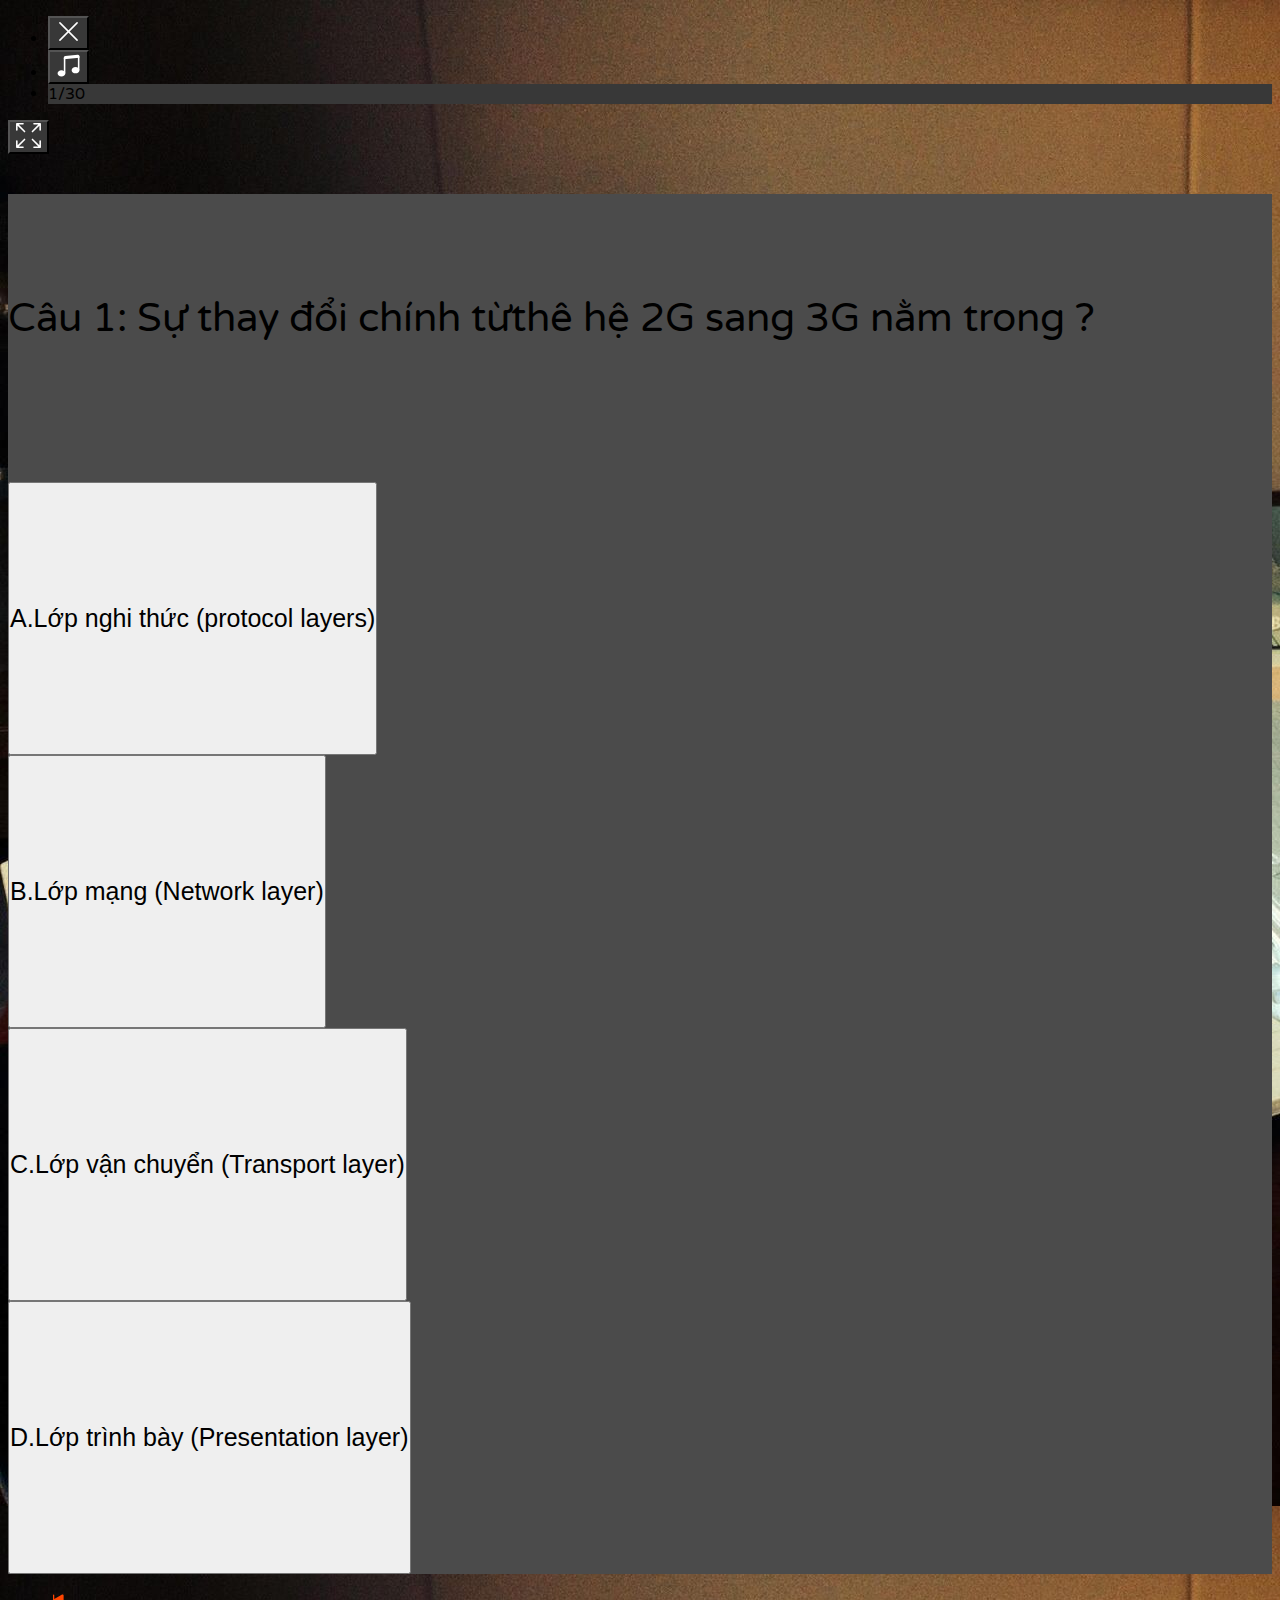
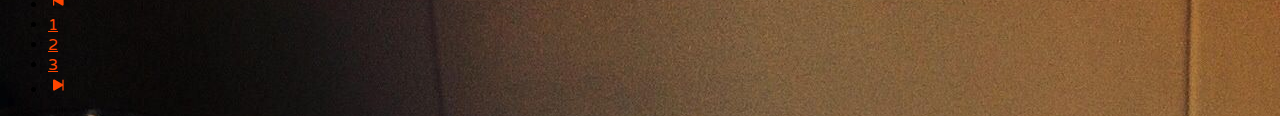
<file: html/CauHoi.html>
<!DOCTYPE html>
<html lang="en">

<head>
  <meta charset="UTF-8">
  <meta http-equiv="X-UA-Compatible" content="IE=edge">
  <meta name="viewport" content="width=device-width, initial-scale=1.0">
  <!-- CSS only -->
  <link href="https://cdn.jsdelivr.net/npm/bootstrap@5.1.3/dist/css/bootstrap.min.css" rel="stylesheet"
    integrity="sha384-1BmE4kWBq78iYhFldvKuhfTAU6auU8tT94WrHftjDbrCEXSU1oBoqyl2QvZ6jIW3" crossorigin="anonymous">
  <link rel="icon" type="image/png" sizes="64x64" href="../img/Fpt-icon.png">
  <!-- Font chữ -->
  <link rel="preconnect" href="https://fonts.googleapis.com">
  <link rel="preconnect" href="https://fonts.gstatic.com" crossorigin>
  <link href="https://fonts.googleapis.com/css2?family=Varela+Round&display=swap" rel="stylesheet">
  <link rel="stylesheet" type="text/css" href="../css/style.css">
  <link rel="stylesheet" type="text/css" href="../css/quizz.css">
  <!-- <script type="text/javascript" src="js/newYear.js"></script> -->
  <link rel="stylesheet" type="text/css" href="../css/quizz.css">
  <title>Thi trắc nghiệm môn</title>
  <style>
    body {
      background-image: url('../img/banner-img2.jpg');
      font-family: 'Varela Round', sans-serif;
    }
  </style>
</head>

<body>
  <!-- Navbar  -->
  <nav class="navbar navbar-expand-lg navbar-dark bg-dark">
    <div class="container-fluid">
      <ul class="nav">
        <li class="nav-item">
          <button type="button" class="btn" style="background-color: #383838;">
            <a href="chiTiet.html"><svg xmlns="http://www.w3.org/2000/svg" width="25" height="25" fill="white" class="bi bi-x-lg" viewBox="0 0 16 16">
              <path fill-rule="evenodd" d="M13.854 2.146a.5.5 0 0 1 0 .708l-11 11a.5.5 0 0 1-.708-.708l11-11a.5.5 0 0 1 .708 0Z"/>
              <path fill-rule="evenodd" d="M2.146 2.146a.5.5 0 0 0 0 .708l11 11a.5.5 0 0 0 .708-.708l-11-11a.5.5 0 0 0-.708 0Z"/>
            </svg></a> 
          </button>
        </li>
        <li class="nav-item">
          <button id="themeSong" type="button" class="btn ms-2" style="background-color: #383838;">
            <svg xmlns="http://www.w3.org/2000/svg" width="25" height="25" fill="white" class="bi bi-music-note-beamed"
              viewBox="0 0 16 16">
              <path
                d="M6 13c0 1.105-1.12 2-2.5 2S1 14.105 1 13c0-1.104 1.12-2 2.5-2s2.5.896 2.5 2zm9-2c0 1.105-1.12 2-2.5 2s-2.5-.895-2.5-2 1.12-2 2.5-2 2.5.895 2.5 2z" />
              <path fill-rule="evenodd" d="M14 11V2h1v9h-1zM6 3v10H5V3h1z" />
              <path d="M5 2.905a1 1 0 0 1 .9-.995l8-.8a1 1 0 0 1 1.1.995V3L5 4V2.905z" />
            </svg>
          </button>
        </li>
        <li class="nav-item">
          <div class="btn ms-2" style="background-color: #383838;">
            <span class="h6 text-white">1/30</span>
          </div>
        </li>
      </ul>
      <button type="button" class="btn" style="background-color: #383838;">
        <svg xmlns="http://www.w3.org/2000/svg" width="25" height="25" fill="white" class="bi bi-arrows-fullscreen"
          viewBox="0 0 16 16">
          <path fill-rule="evenodd"
            d="M5.828 10.172a.5.5 0 0 0-.707 0l-4.096 4.096V11.5a.5.5 0 0 0-1 0v3.975a.5.5 0 0 0 .5.5H4.5a.5.5 0 0 0 0-1H1.732l4.096-4.096a.5.5 0 0 0 0-.707zm4.344 0a.5.5 0 0 1 .707 0l4.096 4.096V11.5a.5.5 0 1 1 1 0v3.975a.5.5 0 0 1-.5.5H11.5a.5.5 0 0 1 0-1h2.768l-4.096-4.096a.5.5 0 0 1 0-.707zm0-4.344a.5.5 0 0 0 .707 0l4.096-4.096V4.5a.5.5 0 1 0 1 0V.525a.5.5 0 0 0-.5-.5H11.5a.5.5 0 0 0 0 1h2.768l-4.096 4.096a.5.5 0 0 0 0 .707zm-4.344 0a.5.5 0 0 1-.707 0L1.025 1.732V4.5a.5.5 0 0 1-1 0V.525a.5.5 0 0 1 .5-.5H4.5a.5.5 0 0 1 0 1H1.732l4.096 4.096a.5.5 0 0 1 0 .707z" />
        </svg>
      </button>
    </div>
  </nav>
  <!-- Body -->
  <div class=" container-fluid p-1">
    <div class="card bg-dark" style="background-color: #4B4B4B;">
      <div class="card-body">
        <div class="container-fluid text-light">
          <div class="row">
            <div class="col-md-12">
              <p class="question text-center ">
                Câu 1: Sự thay đổi chính từthê hệ 2G sang 3G nằm trong ?
              </p>
            </div>
          </div>
          <div class="row pb-3">
            <div class="col-lg-3 col-md-6 col-sm-12 px-1 ">
              <button type="button" class="btn btn-primary w-100  answer">A.Lớp nghi thức (protocol layers)</button>
            </div>
            <div class="col-lg-3 col-md-6 col-sm-12 px-1">
              <button type="button" class="btn btn-success  w-100  answer">B.Lớp mạng (Network layer)</button>
            </div>
            <div class="col-lg-3 col-md-6 col-sm-12 px-1">
              <button type="button" class="btn btn-warning text-white w-100  answer">C.Lớp vận chuyển (Transport
                layer)</button>
            </div>
            <div class="col-lg-3 col-md-6 col-sm-12 px-1">
              <button type="button" class="btn btn-danger tẽt w-100  answer">D.Lớp trình bày (Presentation
                layer)</button>
            </div>
          </div>
        </div>
      </div>
    </div>
  </div>
  <!-- End -->
  <div class=" container-fluid bg-dark pt-3 pb-4">
    <nav aria-label="Page navigation example ">
      <ul class="pagination justify-content-center m-0 ">
        <li class="page-item ">
          <a class="page-link"><svg xmlns="http://www.w3.org/2000/svg" width="20" height="20" fill="currentColor"
              class="bi bi-skip-start-fill" viewBox="0 0 16 16">
              <path
                d="M4 4a.5.5 0 0 1 1 0v3.248l6.267-3.636c.54-.313 1.232.066 1.232.696v7.384c0 .63-.692 1.01-1.232.697L5 8.753V12a.5.5 0 0 1-1 0V4z" />
            </svg></a>
        </li>
        <li class="page-item"><a class="page-link" href="#">1</a></li>
        <li class="page-item"><a class="page-link" href="#">2</a></li>
        <li class="page-item"><a class="page-link" href="#">3</a></li>
        <li class="page-item">
          <a class="page-link" href="#"><svg xmlns="http://www.w3.org/2000/svg" width="20" height="20"
              fill="currentColor" class="bi bi-skip-end-fill" viewBox="0 0 16 16">
              <path
                d="M12.5 4a.5.5 0 0 0-1 0v3.248L5.233 3.612C4.693 3.3 4 3.678 4 4.308v7.384c0 .63.692 1.01 1.233.697L11.5 8.753V12a.5.5 0 0 0 1 0V4z" />
            </svg></a>
        </li>
      </ul>
    </nav>
  </div>

  </script>
  <!-- <audio id="themeSong" src="music/themesong-1.mp3" type="audio/mpeg" loop autoplay></audio> -->
  <!-- Copyright -->
  </footer>
  <!-- JavaScript Bundle with Popper -->
  <script src="https://cdn.jsdelivr.net/npm/bootstrap@5.1.3/dist/js/bootstrap.bundle.min.js"
    integrity="sha384-ka7Sk0Gln4gmtz2MlQnikT1wXgYsOg+OMhuP+IlRH9sENBO0LRn5q+8nbTov4+1p"
    crossorigin="anonymous"></script>
</body>

</html>
</file>
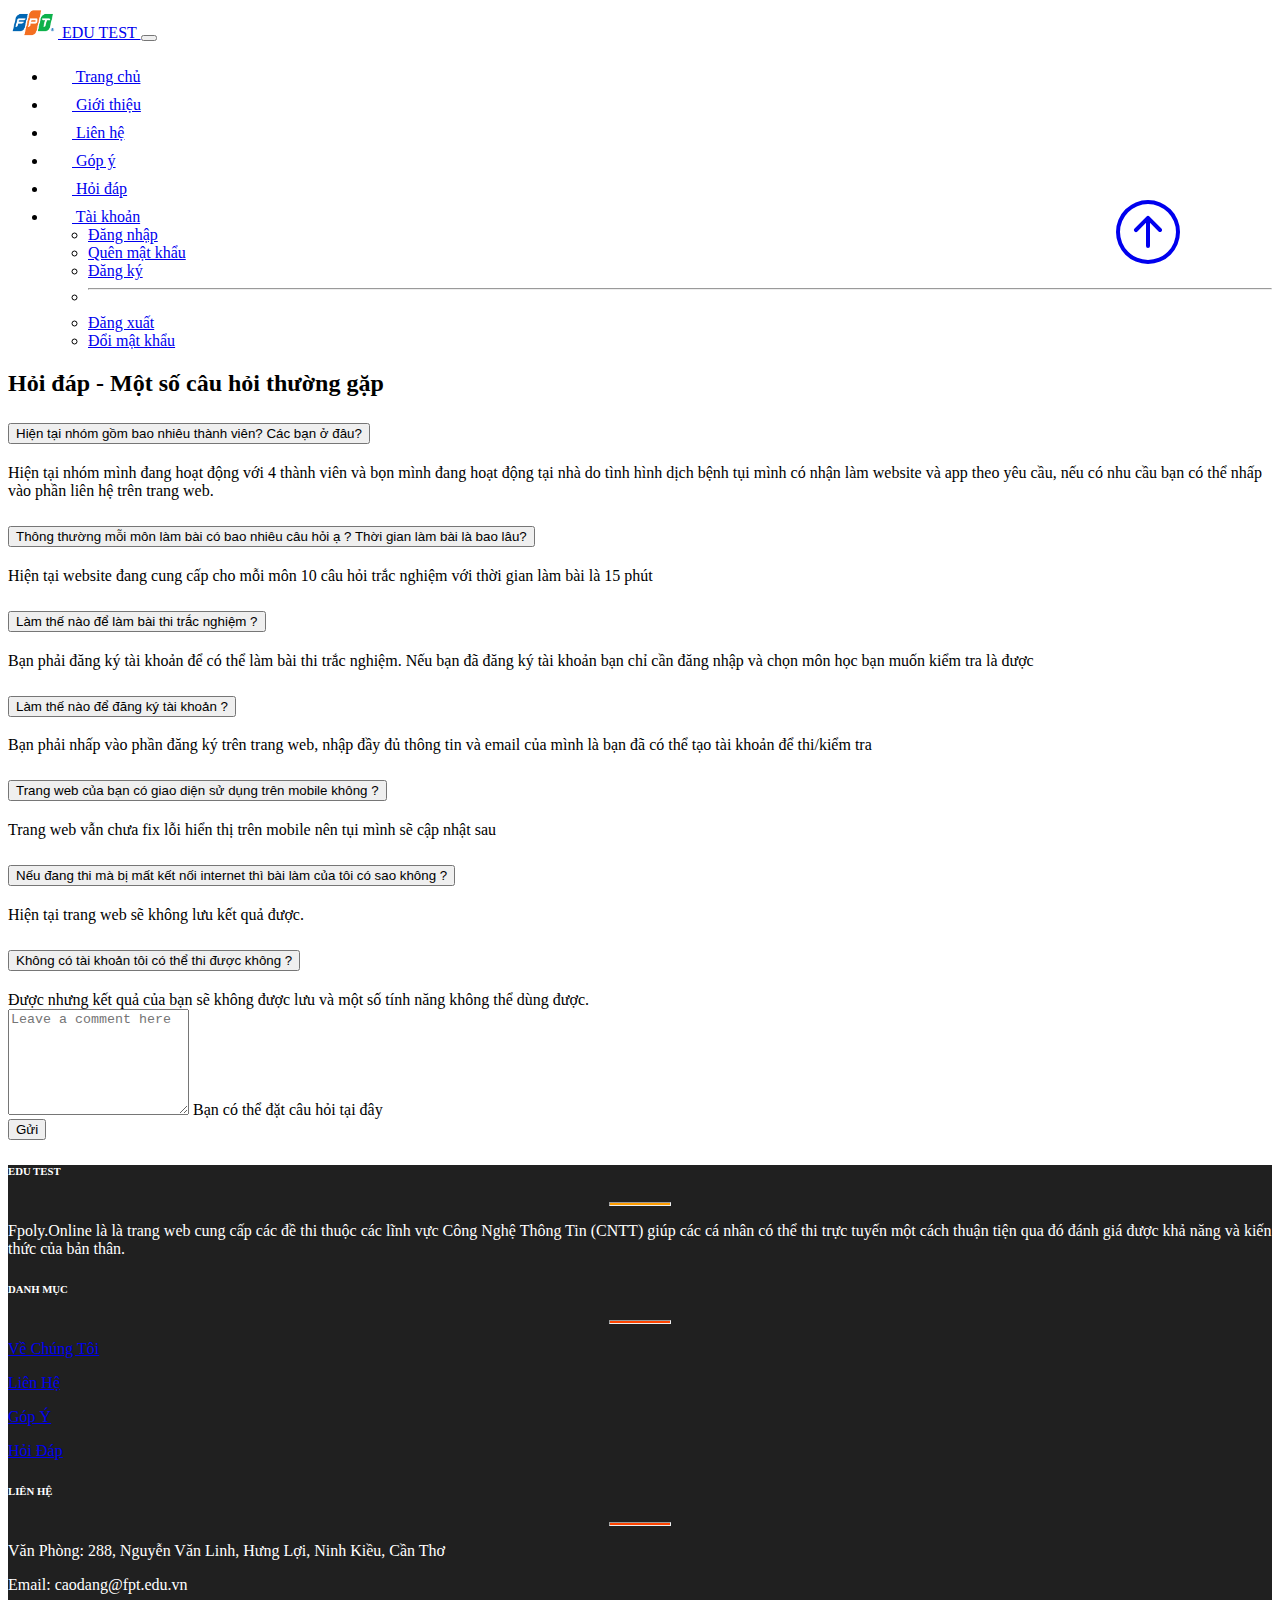
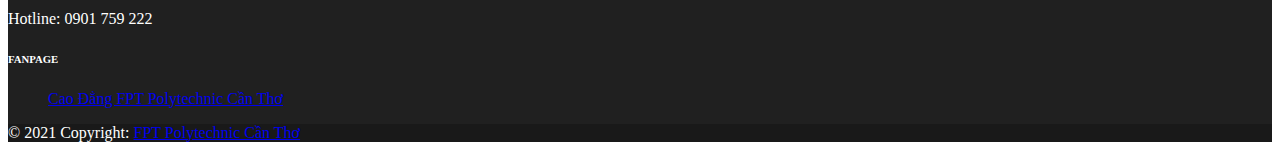
<file: html/HoiDap.html>
<!DOCTYPE html>
<html lang="en">

<head>
    <meta charset="UTF-8">
    <meta http-equiv="X-UA-Compatible" content="IE=edge">
    <meta name="viewport" content="width=device-width, initial-scale=1.0">
    <!-- CSS only -->
    <link href="https://cdn.jsdelivr.net/npm/bootstrap@5.1.3/dist/css/bootstrap.min.css" rel="stylesheet"
        integrity="sha384-1BmE4kWBq78iYhFldvKuhfTAU6auU8tT94WrHftjDbrCEXSU1oBoqyl2QvZ6jIW3" crossorigin="anonymous">
    <link rel="icon" type="image/png" sizes="64x64" href="../img/Fpt-icon.png">
    <link rel="stylesheet" type="text/css" href="../css/style.css">  
    <title>Hỏi Dáp - FPT</title>
    <style>
        .banner-image {
            background-image: url('../img/banner-img2.jpg');
            background-size: cover;
        }
    </style>
    <div id="fb-root"></div>
    <script async defer crossorigin="anonymous" src="https://connect.facebook.net/vi_VN/sdk.js#xfbml=1&version=v12.0" nonce="n1jpuoE3"></script>
</head>

<body>
    <!-- Navbar  -->
    <nav class="navbar navbar-expand-lg navbar-dark bg-dark p-md-3">
        <div class="container">
            <a class="navbar-brand" href="../index.html">
                <img src="../img/Fpt-icon.png" alt="" width="50">
                EDU TEST
            </a>
            <button class="navbar-toggler" type="button" data-bs-toggle="collapse" data-bs-target="#navbarNav"
                aria-controls="navbarNav" aria-expanded="false" aria-label="Toggle navigation">
                <span class="navbar-toggler-icon"></span>
            </button>

            <div class="collapse navbar-collapse" id="navbarNav">
                <div class="mx-auto"></div>
                <ul class="navbar-nav">
                    <li class="nav-item">
                        <a class="nav-link text-white" href="../index.html">
                            <svg xmlns="http://www.w3.org/2000/svg" width="24" height="24" fill="white"
                                class="bi bi-house-door" viewBox="0 0 20 20">
                                <path
                                    d="M8.354 1.146a.5.5 0 0 0-.708 0l-6 6A.5.5 0 0 0 1.5 7.5v7a.5.5 0 0 0 .5.5h4.5a.5.5 0 0 0 .5-.5v-4h2v4a.5.5 0 0 0 .5.5H14a.5.5 0 0 0 .5-.5v-7a.5.5 0 0 0-.146-.354L13 5.793V2.5a.5.5 0 0 0-.5-.5h-1a.5.5 0 0 0-.5.5v1.293L8.354 1.146zM2.5 14V7.707l5.5-5.5 5.5 5.5V14H10v-4a.5.5 0 0 0-.5-.5h-3a.5.5 0 0 0-.5.5v4H2.5z" />
                            </svg>
                            Trang chủ
                        </a>
                    </li>
                    <li class="nav-item">
                        <a class="nav-link text-white" href="GioiThieu.html">
                            <svg xmlns="http://www.w3.org/2000/svg" width="24" height="24" fill="white"
                                class="bi bi-info-circle" viewBox="0 0 20 20">
                                <path d="M8 15A7 7 0 1 1 8 1a7 7 0 0 1 0 14zm0 1A8 8 0 1 0 8 0a8 8 0 0 0 0 16z" />
                                <path
                                    d="m8.93 6.588-2.29.287-.082.38.45.083c.294.07.352.176.288.469l-.738 3.468c-.194.897.105 1.319.808 1.319.545 0 1.178-.252 1.465-.598l.088-.416c-.2.176-.492.246-.686.246-.275 0-.375-.193-.304-.533L8.93 6.588zM9 4.5a1 1 0 1 1-2 0 1 1 0 0 1 2 0z" />
                            </svg>
                            Giới thiệu
                        </a>
                    </li>
                    <li class="nav-item">
                        <a class="nav-link text-white" href="LienHe.html">
                            <svg xmlns="http://www.w3.org/2000/svg" width="24" height="24" fill="white"
                                class="bi bi-telephone" viewBox="0 0 20 20">
                                <path
                                    d="M3.654 1.328a.678.678 0 0 0-1.015-.063L1.605 2.3c-.483.484-.661 1.169-.45 1.77a17.568 17.568 0 0 0 4.168 6.608 17.569 17.569 0 0 0 6.608 4.168c.601.211 1.286.033 1.77-.45l1.034-1.034a.678.678 0 0 0-.063-1.015l-2.307-1.794a.678.678 0 0 0-.58-.122l-2.19.547a1.745 1.745 0 0 1-1.657-.459L5.482 8.062a1.745 1.745 0 0 1-.46-1.657l.548-2.19a.678.678 0 0 0-.122-.58L3.654 1.328zM1.884.511a1.745 1.745 0 0 1 2.612.163L6.29 2.98c.329.423.445.974.315 1.494l-.547 2.19a.678.678 0 0 0 .178.643l2.457 2.457a.678.678 0 0 0 .644.178l2.189-.547a1.745 1.745 0 0 1 1.494.315l2.306 1.794c.829.645.905 1.87.163 2.611l-1.034 1.034c-.74.74-1.846 1.065-2.877.702a18.634 18.634 0 0 1-7.01-4.42 18.634 18.634 0 0 1-4.42-7.009c-.362-1.03-.037-2.137.703-2.877L1.885.511z" />
                            </svg>
                            Liên hệ
                        </a>
                    </li>
                    <li class="nav-item">
                        <a class="nav-link text-white" href="GopY.html">
                            <svg xmlns="http://www.w3.org/2000/svg" width="24" height="24" fill="white"
                                class="bi bi-chat-dots" viewBox="0 0 20 20">
                                <path
                                    d="M5 8a1 1 0 1 1-2 0 1 1 0 0 1 2 0zm4 0a1 1 0 1 1-2 0 1 1 0 0 1 2 0zm3 1a1 1 0 1 0 0-2 1 1 0 0 0 0 2z" />
                                <path
                                    d="m2.165 15.803.02-.004c1.83-.363 2.948-.842 3.468-1.105A9.06 9.06 0 0 0 8 15c4.418 0 8-3.134 8-7s-3.582-7-8-7-8 3.134-8 7c0 1.76.743 3.37 1.97 4.6a10.437 10.437 0 0 1-.524 2.318l-.003.011a10.722 10.722 0 0 1-.244.637c-.079.186.074.394.273.362a21.673 21.673 0 0 0 .693-.125zm.8-3.108a1 1 0 0 0-.287-.801C1.618 10.83 1 9.468 1 8c0-3.192 3.004-6 7-6s7 2.808 7 6c0 3.193-3.004 6-7 6a8.06 8.06 0 0 1-2.088-.272 1 1 0 0 0-.711.074c-.387.196-1.24.57-2.634.893a10.97 10.97 0 0 0 .398-2z" />
                            </svg>
                            Góp ý
                        </a>
                    </li>
                    <li class="nav-item">
                        <a class="nav-link text-white" href="HoiDap.html">
                            <svg xmlns="http://www.w3.org/2000/svg" width="24" height="24" fill="white"
                                class="bi bi-question-circle" viewBox="0 0 20 20">
                                <path d="M8 15A7 7 0 1 1 8 1a7 7 0 0 1 0 14zm0 1A8 8 0 1 0 8 0a8 8 0 0 0 0 16z" />
                                <path
                                    d="M5.255 5.786a.237.237 0 0 0 .241.247h.825c.138 0 .248-.113.266-.25.09-.656.54-1.134 1.342-1.134.686 0 1.314.343 1.314 1.168 0 .635-.374.927-.965 1.371-.673.489-1.206 1.06-1.168 1.987l.003.217a.25.25 0 0 0 .25.246h.811a.25.25 0 0 0 .25-.25v-.105c0-.718.273-.927 1.01-1.486.609-.463 1.244-.977 1.244-2.056 0-1.511-1.276-2.241-2.673-2.241-1.267 0-2.655.59-2.75 2.286zm1.557 5.763c0 .533.425.927 1.01.927.609 0 1.028-.394 1.028-.927 0-.552-.42-.94-1.029-.94-.584 0-1.009.388-1.009.94z" />
                            </svg>
                            Hỏi đáp
                        </a>
                    </li>

                    <li class="nav-item dropdown">
                        <a class="nav-link active dropdown-toggle" href="#" id="navbarDropdown" role="button"
                            data-bs-toggle="dropdown" aria-expanded="false">
                            <svg xmlns="http://www.w3.org/2000/svg" width="24" height="24" fill="white"
                                class="bi bi-person-circle" viewBox="0 0 20 20">
                                <path d="M11 6a3 3 0 1 1-6 0 3 3 0 0 1 6 0z" />
                                <path fill-rule="evenodd"
                                    d="M0 8a8 8 0 1 1 16 0A8 8 0 0 1 0 8zm8-7a7 7 0 0 0-5.468 11.37C3.242 11.226 4.805 10 8 10s4.757 1.225 5.468 2.37A7 7 0 0 0 8 1z" />
                            </svg>
                            Tài khoản
                        </a>
                        <ul class="dropdown-menu" aria-labelledby="navbarDropdown">
                            <li><a class="dropdown-item" href="DangNhap.html">Đăng nhập</a></li>
                            <li><a class="dropdown-item" href="QuenMatKhau.html">Quên mật khẩu</a></li>
                            <li><a class="dropdown-item" href="DangKy.html">Đăng ký</a></li>
                            <li>
                                <hr class="dropdown-divider">
                            </li>
                            <li><a class="dropdown-item" href="#">Đăng xuất</a></li>
                            <li><a class="dropdown-item" href="DoiMatKhau.html">Đổi mật khẩu</a></li>
                        </ul>
                    </li>
                </ul>
            </div>
        </div>
    </nav>
    <section id="hoi-dap" class="p-5">
        <div class="container">
            <h2 class="text-center mb-4">Hỏi đáp - Một số câu hỏi thường gặp</h2>
            <div class="accordion accordion-flush" id="questions">
                <!-- Item 1 -->
                <div class="accordion-item">
                    <h2 class="accordion-header">
                        <button class="accordion-button collapsed" type="button" data-bs-toggle="collapse"
                            data-bs-target="#question-one">
                            Hiện tại nhóm gồm bao nhiêu thành viên? Các bạn ở đâu?
                        </button>
                    </h2>
                    <div id="question-one" class="accordion-collapse collapse" data-bs-parent="#questions">
                        <div class="accordion-body">
                            Hiện tại nhóm mình đang hoạt động với 4 thành viên
                            và bọn mình đang hoạt động tại nhà do tình hình dịch bệnh
                            tụi mình có nhận làm website và app theo yêu cầu, nếu có nhu cầu bạn
                            có thể nhấp vào phần liên hệ trên trang web.
                        </div>
                    </div>
                </div>
                <!-- Item 2 -->
                <div class="accordion-item">
                    <h2 class="accordion-header">
                        <button class="accordion-button collapsed" type="button" data-bs-toggle="collapse"
                            data-bs-target="#question-two">
                            Thông thường mỗi môn làm bài có bao nhiêu câu hỏi ạ ? Thời gian làm bài là bao lâu?
                        </button>
                    </h2>
                    <div id="question-two" class="accordion-collapse collapse" data-bs-parent="#questions">
                        <div class="accordion-body">
                            Hiện tại website đang cung cấp cho mỗi môn 10 câu hỏi trắc nghiệm với thời gian làm bài là
                            15 phút
                        </div>
                    </div>
                </div>
                <!-- Item 3 -->
                <div class="accordion-item">
                    <h2 class="accordion-header">
                        <button class="accordion-button collapsed" type="button" data-bs-toggle="collapse"
                            data-bs-target="#question-three">
                            Làm thế nào để làm bài thi trắc nghiệm ?
                        </button>
                    </h2>
                    <div id="question-three" class="accordion-collapse collapse" data-bs-parent="#questions">
                        <div class="accordion-body">
                            Bạn phải đăng ký tài khoản để có thể làm bài thi trắc nghiệm. Nếu bạn đã đăng ký tài khoản
                            bạn chỉ cần
                            đăng nhập và chọn môn học bạn muốn kiểm tra là được
                        </div>
                    </div>
                </div>
                <!-- Item 4 -->
                <div class="accordion-item">
                    <h2 class="accordion-header">
                        <button class="accordion-button collapsed" type="button" data-bs-toggle="collapse"
                            data-bs-target="#question-four">
                            Làm thế nào để đăng ký tài khoản ?
                        </button>
                    </h2>
                    <div id="question-four" class="accordion-collapse collapse" data-bs-parent="#questions">
                        <div class="accordion-body">
                            Bạn phải nhấp vào phần đăng ký trên trang web, nhập đầy đủ thông tin và email của mình là
                            bạn đã có thể
                            tạo tài khoản để thi/kiểm tra
                        </div>
                    </div>
                </div>
                <!-- Item 5 -->
                <div class="accordion-item">
                    <h2 class="accordion-header">
                        <button class="accordion-button collapsed" type="button" data-bs-toggle="collapse"
                            data-bs-target="#question-five">
                            Trang web của bạn có giao diện sử dụng trên mobile không ?
                        </button>
                    </h2>
                    <div id="question-five" class="accordion-collapse collapse" data-bs-parent="#questions">
                        <div class="accordion-body">
                            Trang web vẫn chưa fix lỗi hiển thị trên mobile nên tụi mình sẽ cập nhật sau
                        </div>
                    </div>
                </div>
                <!-- Item 6 -->
                <div class="accordion-item">
                    <h2 class="accordion-header">
                        <button class="accordion-button collapsed" type="button" data-bs-toggle="collapse"
                            data-bs-target="#question-six">
                            Nếu đang thi mà bị mất kết nối internet thì bài làm của tôi có sao không ?
                        </button>
                    </h2>
                    <div id="question-six" class="accordion-collapse collapse" data-bs-parent="#questions">
                        <div class="accordion-body">
                            Hiện tại trang web sẽ không lưu kết quả được.
                        </div>
                    </div>
                </div>
                <!-- Item 7 -->
                <div class="accordion-item">
                    <h2 class="accordion-header">
                        <button class="accordion-button collapsed" type="button" data-bs-toggle="collapse"
                            data-bs-target="#question-seven">
                            Không có tài khoản tôi có thể thi được không ?
                        </button>
                    </h2>
                    <div id="question-seven" class="accordion-collapse collapse" data-bs-parent="#questions">
                        <div class="accordion-body">
                            Được nhưng kết quả của bạn sẽ không được lưu và một số tính năng không thể dùng được.
                        </div>
                    </div>
                </div>
            </div>
        </div>
    </section>
    <div class="container">
        <div class="row">
            <div class="col-md-12">
                <div class="form-floating">
                    <textarea class="form-control" placeholder="Leave a comment here" id="floatingTextarea2"
                        style="height: 100px"></textarea>
                    <label for="floatingTextarea2">Bạn có thể đặt câu hỏi tại đây</label>
                </div>
            </div>
        </div>
        <div class="row">
            <div class="col-md-12 mt-1">
                <button type="button" class="btn btn-primary float-end">Gửi</button>
            </div>
        </div>

    </div>
    <footer class="text-center text-lg-start text-white position-relative mt-5 container= "
        style="background-color: #202020">

        <!-- Section: Social media -->
        <section class="d-flex justify-content-between p-2" style="background-color: #ff7606">

        </section>
        <!-- Section: Social media -->

        <!-- Section: Links  -->
        <section class="">
            <div class="container text-center text-md-start mt-5">
                <!-- Grid row -->
                <div class="row mt-3">
                    <!-- Grid column -->
                    <div class="col-md-3 col-lg-4 col-xl-3 mx-auto mb-4">
                        <!-- Content -->
                        <h6 class="text-uppercase fw-bold">EDU TEST</h6>
                        <hr class="mb-4 mt-0 d-inline-block mx-auto" />
                        <p>
                            Fpoly.Online là là trang web cung cấp các đề thi thuộc các lĩnh vực Công Nghệ Thông Tin (CNTT) giúp các cá nhân có thể thi trực tuyến một cách thuận tiện qua đó đánh giá được khả năng và kiến thức của bản thân.
                        </p>
                    </div>
                    <!-- Grid column -->

                    <!-- Grid column -->
                    <div class="col-md-2 col-lg-2 col-xl-2 mx-auto mb-4">
                        <!-- Links -->
                        <h6 class="text-uppercase fw-bold">DANH MỤC</h6>
                        <hr class="mb-4 mt-0 d-inline-block mx-auto" />
                        <p>
                            <a href="GioiThieu.html" class="text-white">Về Chúng Tôi</a>
                        </p>
                        <p>
                            <a href="LienHe.html" class="text-white">Liên Hệ</a>
                        </p>
                        <p>
                            <a href="GopY.html" class="text-white">Góp Ý</a>
                        </p>
                        <p>
                            <a href="HoiDap.html" class="text-white">Hỏi Đáp</a>
                        </p>
                    </div>
                    <!-- Grid column -->

                    <!-- Grid column -->
                    <div class="col-md-4 col-lg-3 col-xl-3 mx-auto mb-md-0 mb-4">
                        <!-- Links -->

                        <h6 class="text-uppercase fw-bold">LIÊN HỆ</h6>
                        <hr class="mb-4 mt-0 d-inline-block mx-auto" />
                        <p><i class="fas fa-home mr-3"></i> Văn Phòng: 288, Nguyễn Văn Linh, Hưng Lợi, Ninh Kiều, Cần Thơ</p>
                        <p><i class="fas fa-envelope mr-3"></i> Email: caodang@fpt.edu.vn</p>
                        <p><i class="fas fa-phone mr-3"></i> Hotline: 0901 759 222</p>
                    </div>

                    <!-- Grid column -->
                    <div class="col-md-3 col-lg-3 col-xl-3 mx-auto mb-4">
                        <!-- Links -->
                        <h6 class="text-uppercase fw-bold">FANPAGE</h6>
                        <!-- <hr class="mb-3 mt-0 d-inline-block mx-auto" /> -->
                        <p>
                            <div class="fb-page" data-href="https://www.facebook.com/CDFPTCT" data-tabs="timeline" data-width="340" data-height="0" data-small-header="false" data-adapt-container-width="true" data-hide-cover="false" data-show-facepile="true"><blockquote cite="https://www.facebook.com/CDFPTCT" class="fb-xfbml-parse-ignore"><a href="https://www.facebook.com/CDFPTCT">Cao Đẳng FPT Polytechnic Cần Thơ</a></blockquote></div>
                        </p>
                    </div>
                    <!-- Grid column -->

                    <div class="col-md-4">
                        <a href="#" class="back-home">
                            <i>
                                <svg xmlns="http://www.w3.org/2000/svg" width="64" height="64" fill="currentColor"
                                    class="bi bi-arrow-up-circle" viewBox="0 0 16 16">
                                    <path fill-rule="evenodd"
                                        d="M1 8a7 7 0 1 0 14 0A7 7 0 0 0 1 8zm15 0A8 8 0 1 1 0 8a8 8 0 0 1 16 0zm-7.5 3.5a.5.5 0 0 1-1 0V5.707L5.354 7.854a.5.5 0 1 1-.708-.708l3-3a.5.5 0 0 1 .708 0l3 3a.5.5 0 0 1-.708.708L8.5 5.707V11.5z" />
                                </svg>
                            </i>
                        </a>
                    </div>
                    <!-- Grid column -->
                </div>
                <!-- Grid row -->

            </div>
        </section>
        <!-- Section: Links  -->

        <!-- Copyright -->
        <div class="text-center p-3" style="background-color: rgba(0, 0, 0, 0.2)">
            © 2021 Copyright:
            <a class="text-white" href="#1">FPT Polytechnic Cần Thơ</a>
        </div>

        <!-- Copyright -->
    </footer>
    <!-- JavaScript Bundle with Popper -->
    <script src="https://cdn.jsdelivr.net/npm/bootstrap@5.1.3/dist/js/bootstrap.bundle.min.js"
        integrity="sha384-ka7Sk0Gln4gmtz2MlQnikT1wXgYsOg+OMhuP+IlRH9sENBO0LRn5q+8nbTov4+1p"
        crossorigin="anonymous"></script>
</body>

</html>
</file>
<file: css/style.css>
.row>.card {
    height: 50px;
    background-color: rgba(128, 128, 128, 0.082);
}
.text-color{
    color:white;
}
.menu-con{
    margin-top: 5px;
    width: 100%;
    border: none;
}
/* .content2{
    width: 100%;
} */
.menu-con ul{
    padding: 0px;
    margin: 0px;
    list-style: none;
    font-variant: small-caps;
}
.menu-con .card-header strong{
    font-size: 16px;
    color:white;
}
.menu-con .card-header{
   
    background-color: rgba(255, 123, 0, 0.767);
}
.menu-con .card img{
    border: 2px solid rgba(255, 123, 0, 0.767);
}
.no-border{
    text-decoration: none;
}
footer{
    color: white;
    background-color: black;
}
/* article{
    background-color: orangered;
} */
.nav-item .nav-link:hover{
    background-color: rgba(255, 255, 255, 0.219);
}
section .row .col-md-3 hr{
    width: 60px; background-color: rgb(255, 157, 0); height: 2px
}   
section .row .col-md-4 hr{
    width: 60px; background-color: rgb(255, 68, 0); height: 2px
}
section .row .col-md-2 hr{
    width: 60px; background-color: rgb(255, 68, 0); height: 2px
}
.img-design h1{
    box-shadow: 2px 2px 5px solid rgb(119, 119, 119);
    background-color: rgba(15, 15, 15, 0.74);
    border-bottom: 2px solid  rgba(255, 255, 255, 0.801);
}
/*back ground color*/
.bg-test{
    background-color: rgba(0, 0, 0, 0.883);
}
.bg-test3{
    background-color: rgba(122, 122, 122, 0.733);
}
.bg-ograne{
    background: linear-gradient(to right,blue,rgb(44, 136, 255),rgb(2, 12, 156));
}
.bg-ograne2{
    background:rgba(255, 68, 0, 0.849);
   
}
.bg-o3{
    background: linear-gradient(to right,blue,rgb(163, 83, 255));
}
.pagination .page-item .page-link{
    color: orangered;
}
.pagination .page-item .page-link:focus{
    background-color: white;
    box-shadow: orange 0px 0px 0px 3px;
}
.pagination .active{
    background-color: orangered;
    color:white
}
.pagination .page-item .active:focus{
    background-color: orangered;
    color: orangered;
}


.list-group {
    font-size: 14px;
    font-weight: bold;
}
.list-group img{
    width: 40px;
}
/* Danh muc mon hoc */
.poly-cart{
    margin-top: 5px;
}
.poly-cart ul{
    padding: 0px;
    margin: 0px;
    list-style: none;
    font-variant: small-caps;
}
.poly-cart .card-header strong{
    font-variant: small-caps;
    font-size: larger;
    text-shadow: 0 0 2px darkgray;
}
.poly-prod{
    text-align: center;
    padding: 5px;
}
.poly-prod:hover{
    color: orange;
    padding: 2px;
}
.poly-prod .card{
    /* border: 3px solid orange; */
    box-shadow: 2px 2px 3px black;
}
.poly-prod .card:hover{
    border: 3px solid #ffc400c7;
}
.poly-prod .card-header{
    border: none;
    background: none;
}
.poly-prod .card-header h3{
    font-size: 18px;
}
.poly-prod .card-header .card-title{
    font-size: 19px;
}
.poly-prod .card-header .card-title a{
    text-decoration: none;
    color: black;
    
}
.poly-prod .card-header .card-title a:hover{
    color:blue;
 
}
.poly-prod .card-body img{
    height: 150px;
    max-width: 95%;
}
.poly-prod .card-footer{
    border: none;
    background: none;
}
/* .poly-prod .card-body img:hover{
  width: 200px;
 height: 200px;
} */
.poly-prod .card-footer button{
    width: 100px;
    border-radius: 20px;
}
.poly-prod .card-footer a{
    width: 100px;
    border-radius: 20px;
}
.btn-dieuhuong button{
    height: 40px;
}
.back-home{
    position: absolute;
    top:200px;
    right: 100px;
}
/*Thanh tìm kiếm*/
.bg-test1{
   height: 200px;
   background:linear-gradient(to left, rgba(32, 32, 32, 0.842),rgb(26, 26, 26),rgba(0, 0, 0, 0.829));
}
.bg-test2{
   background:linear-gradient(to left, rgba(32, 32, 32, 0.842),rgb(26, 26, 26),rgba(0, 0, 0, 0.829));
}
.btn-gray{
    background-color: rgb(255, 94, 0);
}
/*danh sách lựa chọn*/

/* cau doi*/


/* Môn học */
#list-test h2{
   font-family: Arial, Helvetica, sans-serif;
}
/*Nhom*/
.icon-sp{
    text-decoration: none;
}
.gt-1 .card{
    height: 300px;
}
.gt-2 .card{
    height: 320px;
    border-radius: 15px;
}
/* 000 tron tron */
@keyframes pulse {

    from,
    to {
        -webkit-transform: scale3d(1, 1, 1);
        transform: scale3d(1, 1, 1)
    }

    50% {
        -webkit-transform: scale3d(1.05, 1.05, 1.05);
        transform: scale3d(1.05, 1.05, 1.05)
    }
}

@-webkit-keyframes zoomIn {
    from {
        opacity: 0;
        -webkit-transform: scale3d(.3, .3, .3);
        transform: scale3d(.3, .3, .3)
    }

    50% {
        opacity: 1
    }
}

@keyframes zoomIn {
    from {
        opacity: 0;
        -webkit-transform: scale3d(.3, .3, .3);
        transform: scale3d(.3, .3, .3)
    }

    50% {
        opacity: 1
    }
}

.cta-lptech {
    list-style: none;
    padding: 0;
    margin: 0;
    z-index: 999;
    position: fixed;
    bottom: 36px;
    right: 10px;
    width: 50px;
}

.cta-lptech li {
    width: 50px;
    float: left;
    margin-bottom: 10px;
}

.cta-lptech li a {
    height: 50px;
    line-height: 50px;
    background-color: #FFC400;
    box-shadow: 0 5px 11px 0 rgba(0, 0, 0, 0.18), 0 4px 15px 0 rgba(0, 0, 0, 0.15);
}

.cta-lptech li a.call {
    background-color: orangered;
}

.cta-lptech li a i {
    font-size: 27px;
    color: #fff;
    padding: 12px;
}

.cta-lptech li a,
.cta-lptech li a img {
    width: 50px;
    border-radius: 100%;
}

.cta-lptech li,
.cta-lptech li a {
    display: inline-block;
}

.cta-lptech li a.zalo {
    background-color: #0180c7;
}

.animated.infinite {
    -webkit-animation-iteration-count: infinite;
    animation-iteration-count: infinite;
}

.mypage-alo-ph-circle,
.mypage-alo-phone:hover .mypage-alo-ph-circle {
    border-color: #ffd53b !important;
}

.mypage-alo-ph-circle-fill,
.mypage-alo-ph-img-circle,
.mypage-alo-phone:hover .mypage-alo-ph-circle-fill,
.mypage-alo-phone:hover .mypage-alo-ph-img-circle {
    background-color: rgba(244, 68, 56, 0.5);
}

.mypage-alo-ph-circle-fill {
    width: 60px;
    height: 60px;
    top: 56px;
    left: -5px;
    position: absolute;
    -ms-transition: all .2s ease-in-out;
    border-radius: 100%;
    border: 2px solid transparent;
    -webkit-transition: all .5s;
    -moz-transition: all .5s;
    -o-transition: all .5s;
    transition: all .5s;
    opacity: .4 !important;
}

.animated {
    -webkit-animation-duration: 1s;
    animation-duration: 1s;
    -webkit-animation-fill-mode: both;
    animation-fill-mode: both;
}

.zoomIn {
    -webkit-animation-name: zoomIn;
    animation-name: zoomIn;
}

.mypage-alo-ph-circle {
    width: 80px;
    height: 80px;
    top: 45px;
    left: -16px;
    position: absolute;
    background-color: #774d4d00;
    border-radius: 100%;
    border: 2px solid rgba(30, 30, 30, .4);
    opacity: .1;
    opacity: .5;
}
/*mon hoc - chitiet*/
.chitiet-monhoc{
    background:linear-gradient(to right,rgba(255, 166, 0, 0.87),rgba(255, 68, 0, 0.794),rgba(255, 72, 0, 0.801));
}
.chitiet-monhoc ul{
    list-style: none;
}
.chitiet-monhoc .col-5{
    margin-top: 35px;
    padding: 20px;
    background:linear-gradient(crimson,rgba(255, 0, 0, 0.397)) ;
    box-shadow: rgba(0, 0, 0, 0.4) 0px 2px 4px, rgba(0, 0, 0, 0.3) 0px 7px 13px -3px, rgba(0, 0, 0, 0.2) 0px -3px 0px inset;
}
.chitiet-monhoc .col-5 h3{
   color: rgb(255, 255, 255);
   font-family: 'Segoe UI', Tahoma, Geneva, Verdana, sans-serif;
   font-weight:bold ;       

}
.chitiet-monhoc .col-5 h2{
   color: rgba(255, 255, 255, 0.829);
   font-family: Arial, Helvetica, sans-serif;
}
.chitiet-monhoc .col-12 a:hover{
    color: white;
    background-color: rgb(32, 32, 255);
}
.breadcrumb-item a{
    color: white;
    text-decoration: none;    
}
.breadcrumb-item a:hover{
    color: blue;
    text-shadow:none;
    text-decoration: underline;    
}

.breadcrumb .active{
    color: rgb(255, 180, 42);
   
}
.breadcrumb{
    width: 100%;
    font-size: 16px;
    font-family: Arial, Helvetica, sans-serif;
    font-weight: bold;
    text-shadow: 2px 2px 5px rgb(0, 0, 0);
}
</file>
<file: css/quizz.css>
.question{
    font-size: 40px;
    padding: 100px 0 100px 0;
}
.answer{
    font-size: 25px;
    max-height: 280px;
    padding: 120px 0 120px 0;
}
</file>
